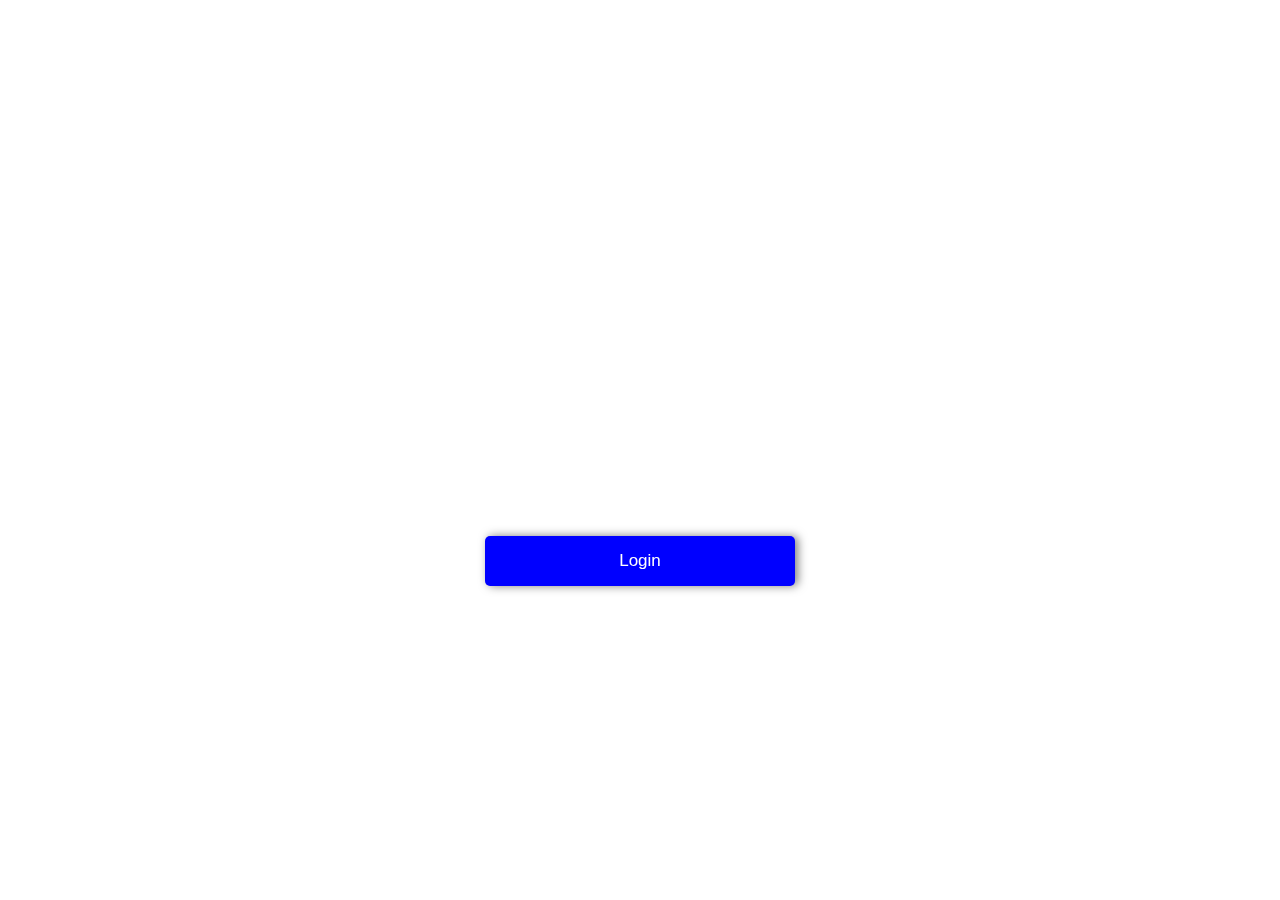
<file: login.html>
<!DOCTYPE html>
<html lang="en">
<head>
    <meta charset="UTF-8">
    <meta name="viewport" content="width=device-width, initial-scale=1.0">
    <title>Document</title>
    <link rel="stylesheet" href="style.css">
</head>
<body>
    <div class="container">
        <div class="form-box">
            <form action="" name="Formfill" onsubmit="return validation()">
                <h2>Login In</h2>
                <p id="result"></p>
                
                <div class="input-box">
                    <i class='bx bxs-envelope'></i>
                    <input type="email" name="Email" placeholder="Email">
                </div>
                <div class="input-box">
                    <i class='bx bxs-lock-alt'></i>
                    <input type="password" name="Password" placeholder="Password">
                </div>
              
                <div class="button">
                    <input type="submit" class="btn" onclick="validation()" value="Login">
                </div>
                
            </form>
        
</body>
</html>
</file>
<file: style.css>
*
{
    margin: 0;
    padding: 0;
    box-sizing: border-box;
    font-family: "poppins", sans-serif;
}
body{
    background-image: url(https://t4.ftcdn.net/jpg/05/49/86/39/360_F_549863991_6yPKI08MG7JiZX83tMHlhDtd6XLFAMce.jpg);
    background-position: center;
    background-size: cover;
    min-height: 100vh;
    width: 100%;
}
.container
{
    display: flex;
    justify-content: center;
    align-items: center;
    min-height: 100vh;
}
.form-box
{
    position: relative;
    width: 400px;
    height: 550px;
    border: 2px solid rgba(255,255,2550.5);
    border-radius: 20px;
    backdrop-filter: blur(15px);
    display: flex;
    justify-content: center;
    align-items: center;
}
.form-box h2{
    color: #fff;
    text-align: center;
    font-size: 32px;
}
.form-box .input-box
{
    position: relative;
    margin: 30px 0;
    width: 310px;
    border-bottom: 2px solid #fff;
}
.form-box .input-box input 
{
    width: 100%;
    height: 45px;
    background: transparent;
    border: none;
    outline: none;
    padding: 0 20px 0 5px;
    color: #fff;
    font-size: 16px;
}
i{
    position: absolute;
    color: #fff;
    top: 13px;
    right: 0;
}
input::placeholder
{
    color: #fff;
}
.btn 
{
    color: #fff;
    background: blue;
    width: 100%;
    height: 50px;
    border-radius: 5px;
    outline: none;
    border: none;
    font-size: 17px;
    cursor: pointer;
    box-shadow: 3px 0 10px rgba(0,0,0,.5);
}
.group{
    display: flex;
    justify-content: space-between;
}
.group span a{
    color: #fff;
    position: relative;
    top: 10px;
    text-decoration: none;
    font-weight: 500;
}
.group a:focus{
    text-decoration: underline;
}
#result{
    color: red;
    font-weight: 600;
    position: relative;
    top: 25px;
}
.popup 
{
    width: 400px;
    background-color: #fff;
    border-radius: 6px;
    position: absolute;
    top: 0;
    left: 50%;
    transform: translate(-50%,-50%) scale(0);
    transition: transform .4s , top .4s;
    visibility: hidden;
    text-align: center;
    padding: 0 30px 30px;
    height: 330px;
    color: #000;
}
.popup ion-icon{
    color: #00ff00;
    font-size: 50px;
}
.popup button 
{
    width: 100%;
    background: #00ff00;
    padding: 10px 0;
    margin-top: 50px;
    border: none;
    outline: none;
    font-size: 18px;
    color: #fff;
    border-radius: 4px;
    cursor: pointer;
    box-shadow: 0 0 0 2px rgba(0,0,0,.1);
}
.popup a{
    color: #fff;
    text-decoration: none;
    font-weight: 600;
    letter-spacing: 2px;
}
.open-slide{
    top: 50%;
    transform: translate(-50%,-50%) scale(1);
    visibility: visible;
}
.popup h2{
    font-weight: 500;
    font-size: 38px;
    margin: 30px 0 10px;
}
</file>
